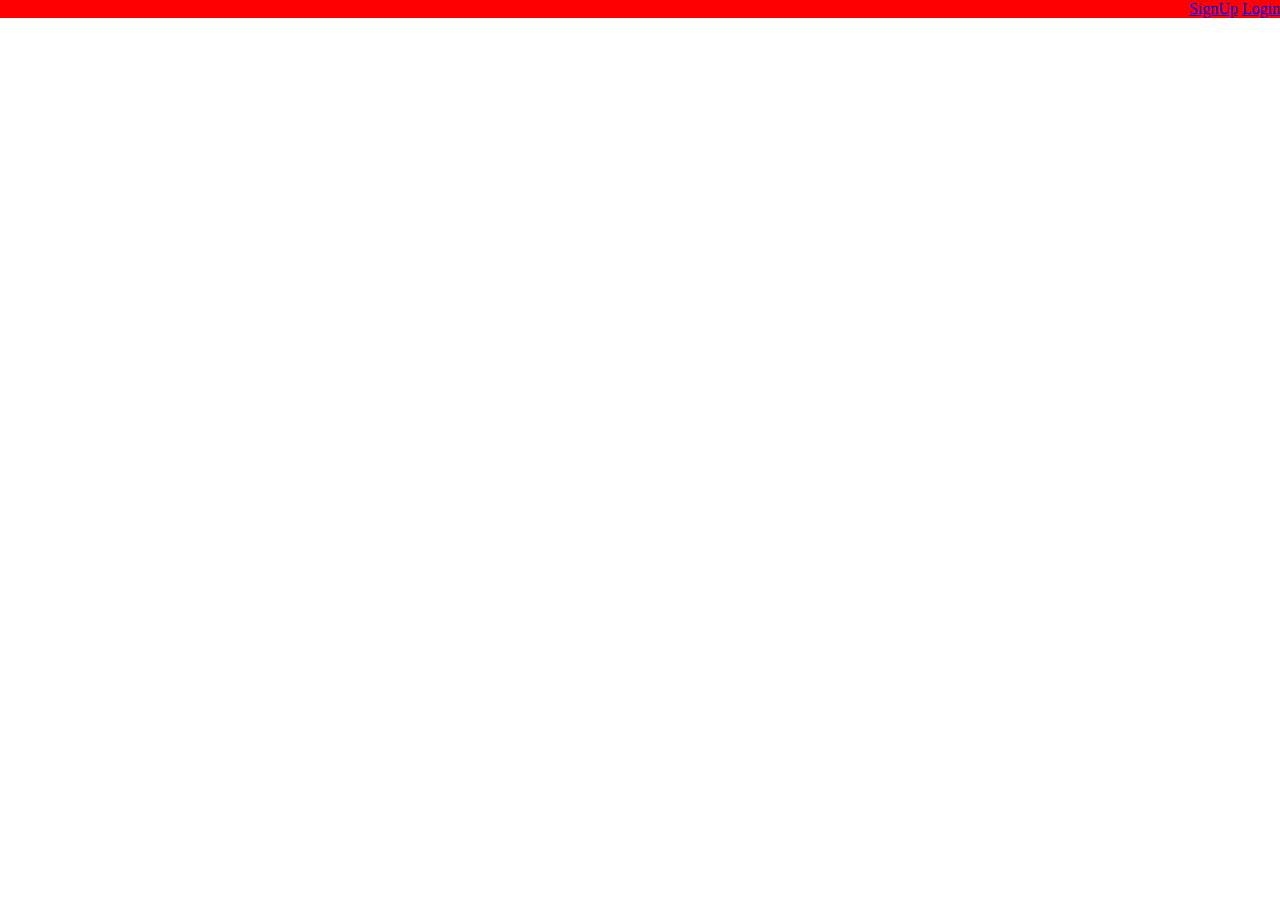
<file: index.html>
<!DOCTYPE html>
<html>
<head>
<meta charset="ISO-8859-1">
<title>Pagina de pornire</title>
</head>

<body style="width:100%; text-align:right; margin:0px;padding:0px">

<div style="width:100%; text-align:right; background-color:red;margin:0px;padding:0px">
 <a href="Signup.jsp">SignUp</a>
<a href="login.jsp">Login</a>
<div>
</body>

</html>
</file>
